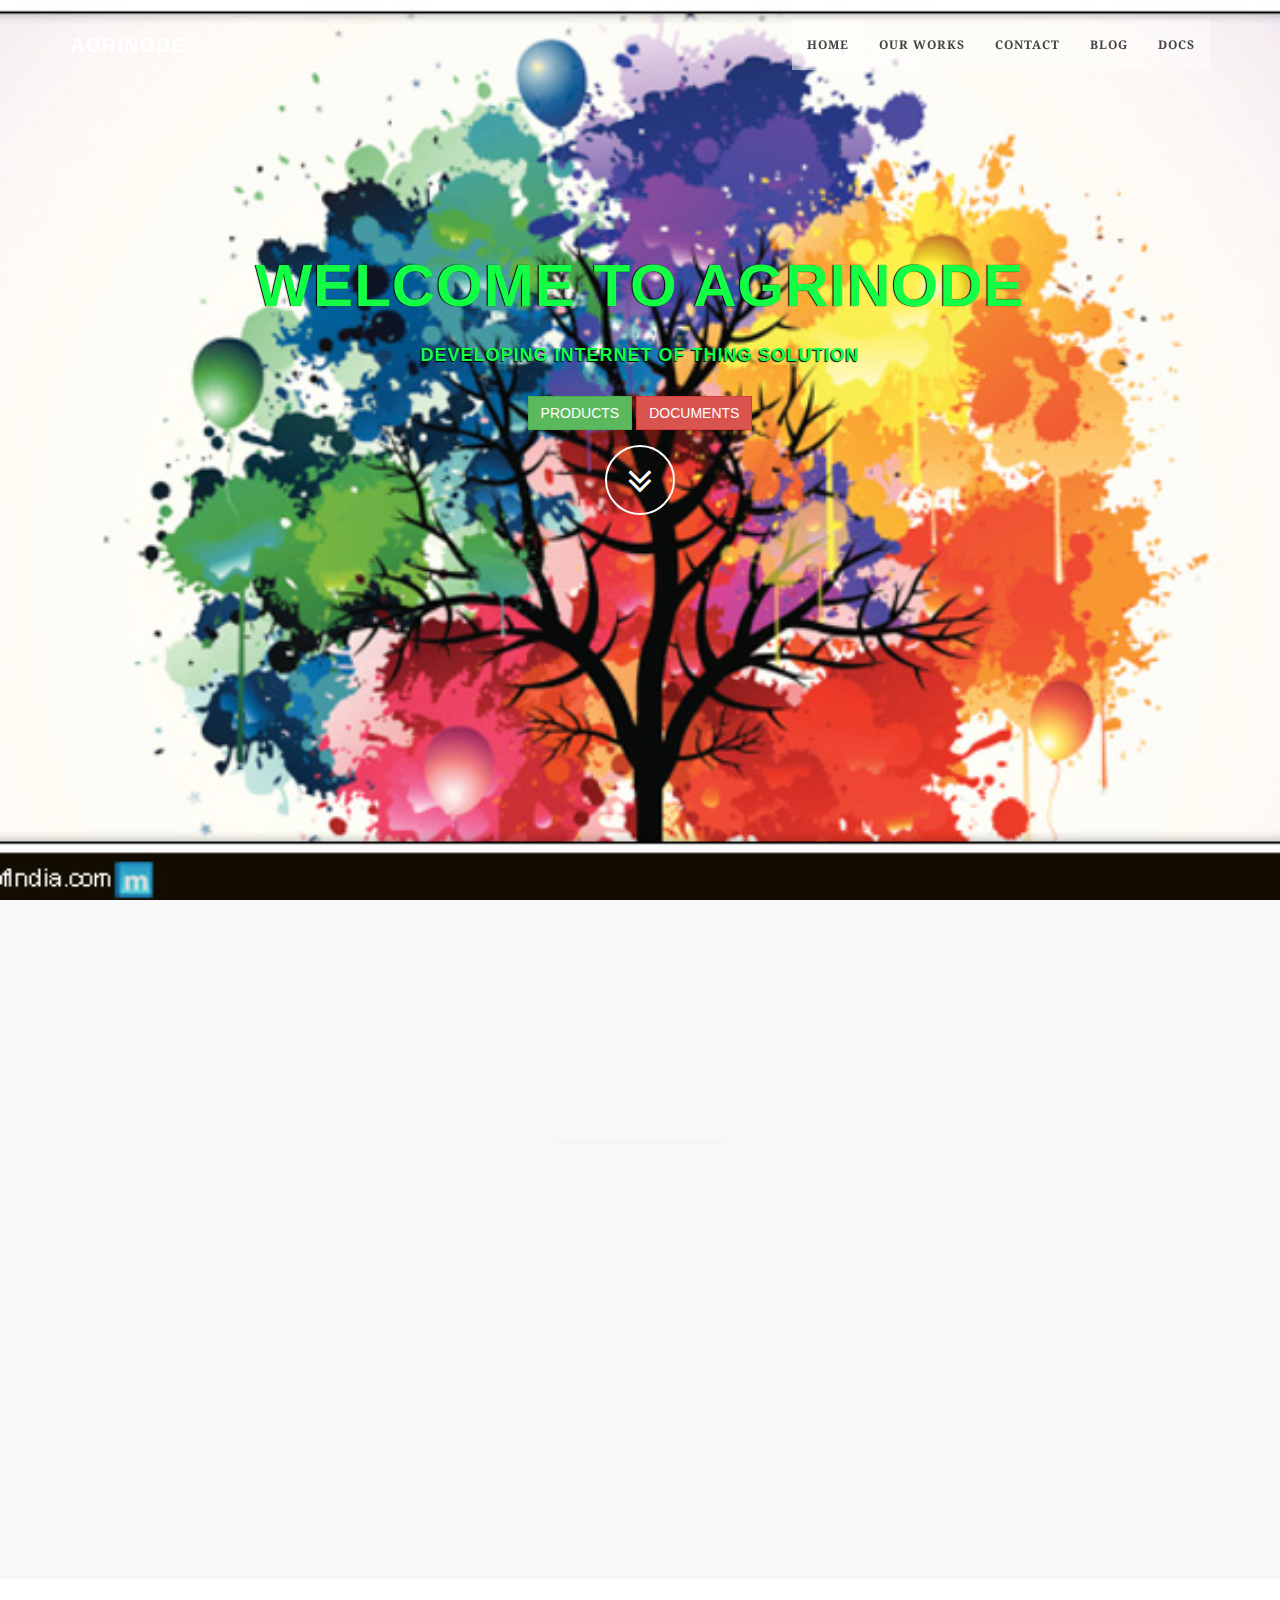
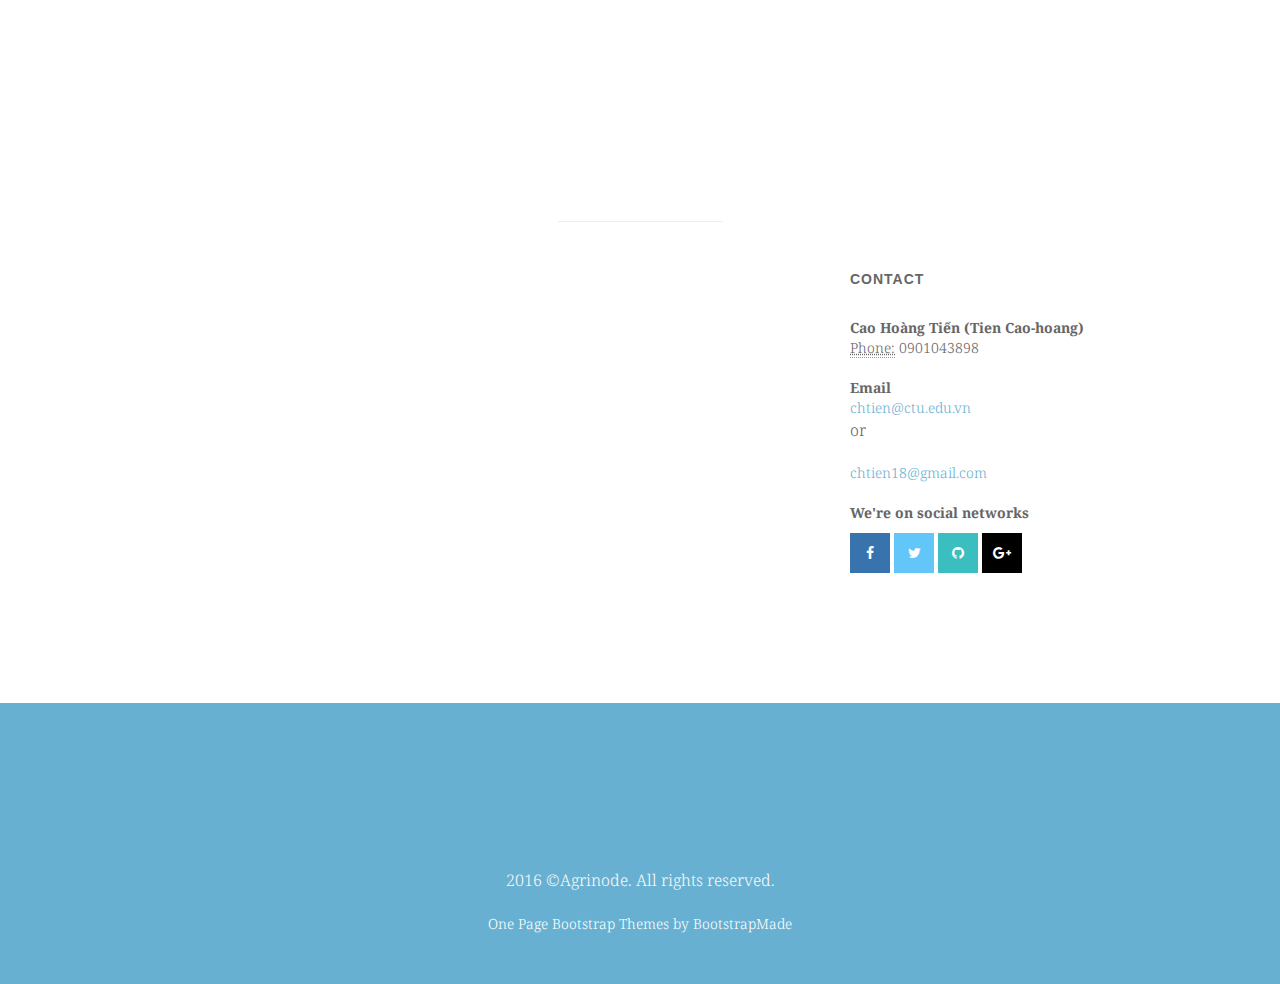
<file: index.html>
<!DOCTYPE html>
<html lang="en">

<head>
    <meta charset="utf-8">
    <meta name="viewport" content="width=device-width, initial-scale=1.0">
    <meta name="description" content="agrinode, Open Source Internet of Things Gateway, IoT Gateway, Open source IoT Gateway">
    <meta name="author" content="Tien Cao-hoang">

    <title>AgriNode - Wireless Sensor Network</title>

    <!-- Bootstrap Core CSS -->
    <link href="css/bootstrap.min.css" rel="stylesheet" type="text/css">

    <!-- Fonts -->
    <link href="font-awesome/css/font-awesome.min.css" rel="stylesheet" type="text/css">
	<link href="css/animate.css" rel="stylesheet" />
    <!-- Squad theme CSS -->
    <link href="css/style.css" rel="stylesheet">
	<link href="color/default.css" rel="stylesheet">
    
    <!-- =======================================================
        Theme Name: Squadfree
        Theme URL: https://bootstrapmade.com/squadfree-free-bootstrap-template-creative/
        Author: BootstrapMade
        Author URL: https://bootstrapmade.com
    ======================================================= -->

</head>

<body id="page-top" data-spy="scroll" data-target=".navbar-custom">
	<!-- Preloader -->
	<div id="preloader">
	  <div id="load"></div>
	</div>

    <nav class="navbar navbar-custom navbar-fixed-top" role="navigation">
        <div class="container">
            <div class="navbar-header page-scroll">
                <button type="button" class="navbar-toggle" data-toggle="collapse" data-target=".navbar-main-collapse">
                    <i class="fa fa-bars"></i>
                </button>
                <a class="navbar-brand" href="index.html">
                    <h1>AGRINODE</h1>
                </a>
            </div>

            <!-- Collect the nav links, forms, and other content for toggling -->
            <div class="collapse navbar-collapse navbar-right navbar-main-collapse">
      <ul class="nav navbar-nav">
        <li class="active"><a href="#intro">Home</a></li>
        
		<li><a href="#service">our works</a></li>
		<li><a href="#contact">Contact</a></li>
		<li><a href="https://agrinode.blogspot.com">Blog</a></li>
		<li><a href="/docs/">docs</a></li>
		<li>
		<div id="google_translate_element"></div><script type="text/javascript">
			function googleTranslateElementInit() {
  			new google.translate.TranslateElement({pageLanguage: 'en'}, 'google_translate_element');
			}
			</script><script type="text/javascript" src="//translate.google.com/translate_a/element.js?cb=googleTranslateElementInit"></script>
		</li>
		
<!--        <li class="dropdown">
          <a href="#" class="dropdown-toggle" data-toggle="dropdown">Data <b class="caret"></b></a>
          <ul class="dropdown-menu">
            <li><a href="#">Agrinode01</a></li>
            <li><a href="#">Agrinode02</a></li>
           
          </ul>
        </li> -->
      </ul>
            </div>
            <!-- /.navbar-collapse -->
        </div>
        <!-- /.container -->
    </nav>

	<!-- Section: intro -->
    <section id="intro" class="intro" >
	
		<div class="slogan">
			<h2>WELCOME TO <span class="text_color">AGRINODE</span> </h2>
			<h4>Developing Internet of Thing Solution</h4>
			<a class="btn btn-success" href="/products/" role="button">Products</a>
			<a class="btn btn-danger" href="/docs/" role="button">Documents</a>
		</div>

		<div class="page-scroll">
			<a href="#service" class="btn btn-circle">
				<i class="fa fa-angle-double-down animated"></i>
			</a>
		</div>
    </section>
	<!-- /Section: intro -->
	

	<!-- Section: services -->
    <section id="service" class="home-section text-center bg-gray">
		
		<div class="heading-about">
			<div class="container">
			<div class="row">
				<div class="col-lg-8 col-lg-offset-2">
					<div class="wow bounceInDown" data-wow-delay="0.4s">
					<div class="section-heading">
					<h2>Our Works</h2>
					<i class="fa fa-2x fa-angle-down"></i>

					</div>
					</div>
				</div>
			</div>
			</div>
		</div>
		<div class="container">
		<div class="row">
			<div class="col-lg-2 col-lg-offset-5">
				<hr class="marginbot-50">
			</div>
		</div>
        <div class="row">
            <div class="col-md-3">
				<div class="wow fadeInLeft" data-wow-delay="0.2s">
                <div class="service-box">
					<div class="service-icon">
						
						<i class="fa fa-microchip fa-2x"></i>
					</div>
					<div class="service-desc">
						<h5>Products</h5>
						
				<!--		<p class="text-justify">Thiết bị có khả năng kết nối với nhiều cảm biến tùy theo mục đích sử dụng như: nhiệt độ, độ ẩm, tổng lượng photon, hướng gió,...Thiết bị thu thập dữ liệu và gửi đến data server để lưu trữ thông qua mạng di động 3G. </p>
				-->
							<p class="text-justify">If you are interested in our works, you can make it yourseft. Please follow these steps.. 		
						<a class="btn btn-default" href="/docs/" role="button">read more</a>
					</div>
                </div>
				</div>
            </div>
			<div class="col-md-3">
				<div class="wow fadeInUp" data-wow-delay="0.2s">
                <div class="service-box">
					<div class="service-icon">
						<i class="fa fa-podcast fa-2x" aria-hidden="true"></i>
					</div>
					<div class="service-desc">
						<h5>Wireless sensor network</h5>
			<!--			<p class="text-justify">Hệ thống là mạng lưới các cảm biến không dây được đặt tại nhiều vị trí khác nhau, thu thập dữ liệu và gửi về bộ điều khiển trung tâm -gateway. gateway quản lý và gửi dữ liệu đến data server thông qua mạng 3G, WIFI hoặc ethenet. </p>
			-->
							<p class="text-justify">We are working on building a WSN system that consists of a gateway and sensor nodes. 			
						<a class="btn btn-default" href="#" role="button">read more</a>
					</div>
                </div>
				</div>
            </div>
			<div class="col-md-3">
				<div class="wow fadeInUp" data-wow-delay="0.2s">
                <div class="service-box">
					<div class="service-icon">
						<i class="fa fa-cloud fa-2x" aria-hidden="true"></i>
					</div>
					<div class="service-desc">
						<h5>Database</h5>
						<p class="text-justify">All sensor data are stored online for analizing, downloading,...</p>
						<a class="btn btn-default" href="#" role="button">read more</a>
					</div>
                </div>
				</div>
            </div>
			<div class="col-md-3">
				<div class="wow fadeInRight" data-wow-delay="0.2s">
                <div class="service-box">
					<div class="service-icon">
						<i class="fa fa-cogs fa-2x" aria-hidden="true"></i>
					</div>
					<div class="service-desc">
						<h5>Agricultural applications</h5>
						<p class="text-justify">We are developing IoT solution for variety of agricultural applications such as water quality monitoring for fish farm, solar radiation monitoring, weather station,... </p>
						<a class="btn btn-default" href="#" role="button">read more</a>
					</div>
                </div>
				</div>
            </div>
        </div>		
		</div>
	</section>
	<!-- /Section: services -->
	

	

	<!-- Section: contact -->
    <section id="contact" class="home-section text-center">
		<div class="heading-contact">
			<div class="container">
			<div class="row">
				<div class="col-lg-8 col-lg-offset-2">
					<div class="wow bounceInDown" data-wow-delay="0.4s">
					<div class="section-heading">
					<h2>Contact</h2>
					<i class="fa fa-2x fa-angle-down"></i>

					</div>
					</div>
				</div>
			</div>
			</div>
		</div>
		<div class="container">

		<div class="row">
			<div class="col-lg-2 col-lg-offset-5">
				<hr class="marginbot-50">
			</div>
		</div>
    <div class="row">
        <div class="col-lg-8">
		<script type="text/javascript" src="https://form.jotform.me/jsform/70414407341446"></script>
           
        </div>
		
		<div class="col-lg-4">
			<div class="widget-contact">
				<h5>Contact</h5>
				
				<address>
				  <strong>Cao Hoàng Tiến (Tien Cao-hoang)</strong><br>
				  <abbr title="Phone">Phone:</abbr> 0901043898
				</address>

				<address>
				  <strong>Email</strong><br>
				  <a href="mailto:#">chtien@ctu.edu.vn</a> <p>or</p>
				  <a href="mailto:#">chtien18@gmail.com</a>
				</address>	
				<address>
				  <strong>We're on social networks</strong><br>
                       	<ul class="company-social">
                            <li class="social-facebook"><a href="#" target="_blank"><i class="fa fa-facebook"></i></a></li>
                            <li class="social-twitter"><a href="https://twitter.com/chtien18" target="_blank"><i class="fa fa-twitter"></i></a></li>
                            <li class="social-github"><a href="https://github.com/agrinode/" target="_blank"><i class="fa fa-github"></i></a></li>
                            <li class="social-google"><a href="https://agrinode.blogspot.com/" target="_blank"><i class="fa fa-google-plus"></i></a></li>
                        </ul>	
				</address>					
			
			</div>	
		</div>
    </div>	

		</div>
	</section>
	<!-- /Section: contact -->

	<footer>
		<div class="container">
			<div class="row">
				<div class="col-md-12 col-lg-12">
					<div class="wow shake" data-wow-delay="0.4s">
					<div class="page-scroll marginbot-30">
						<a href="#intro" id="totop" class="btn btn-circle">
							<i class="fa fa-angle-double-up animated"></i>
						</a>
					</div>
					</div>
					<p>2016 &copy;Agrinode. All rights reserved.</p>
                    <div class="credits">
                        <!-- 
                            All the links in the footer should remain intact. 
                            You can delete the links only if you purchased the pro version.
                            Licensing information: https://bootstrapmade.com/license/
                            Purchase the pro version with working PHP/AJAX contact form: https://bootstrapmade.com/buy/?theme=Squadfree
                        -->
                        <a href="https://bootstrapmade.com/free-one-page-bootstrap-themes-website-templates/">One Page Bootstrap Themes</a> by <a href="https://bootstrapmade.com/">BootstrapMade</a>
                    </div>
				</div>
			</div>	
		</div>
	</footer>

    <!-- Core JavaScript Files -->
    <script src="js/jquery.min.js"></script>
    <script src="js/bootstrap.min.js"></script>
    <script src="js/jquery.easing.min.js"></script>	
	<script src="js/jquery.scrollTo.js"></script>
	<script src="js/wow.min.js"></script>
    <!-- Custom Theme JavaScript -->
    <script src="js/custom.js"></script>
    
    
</body>

</html>
</file>
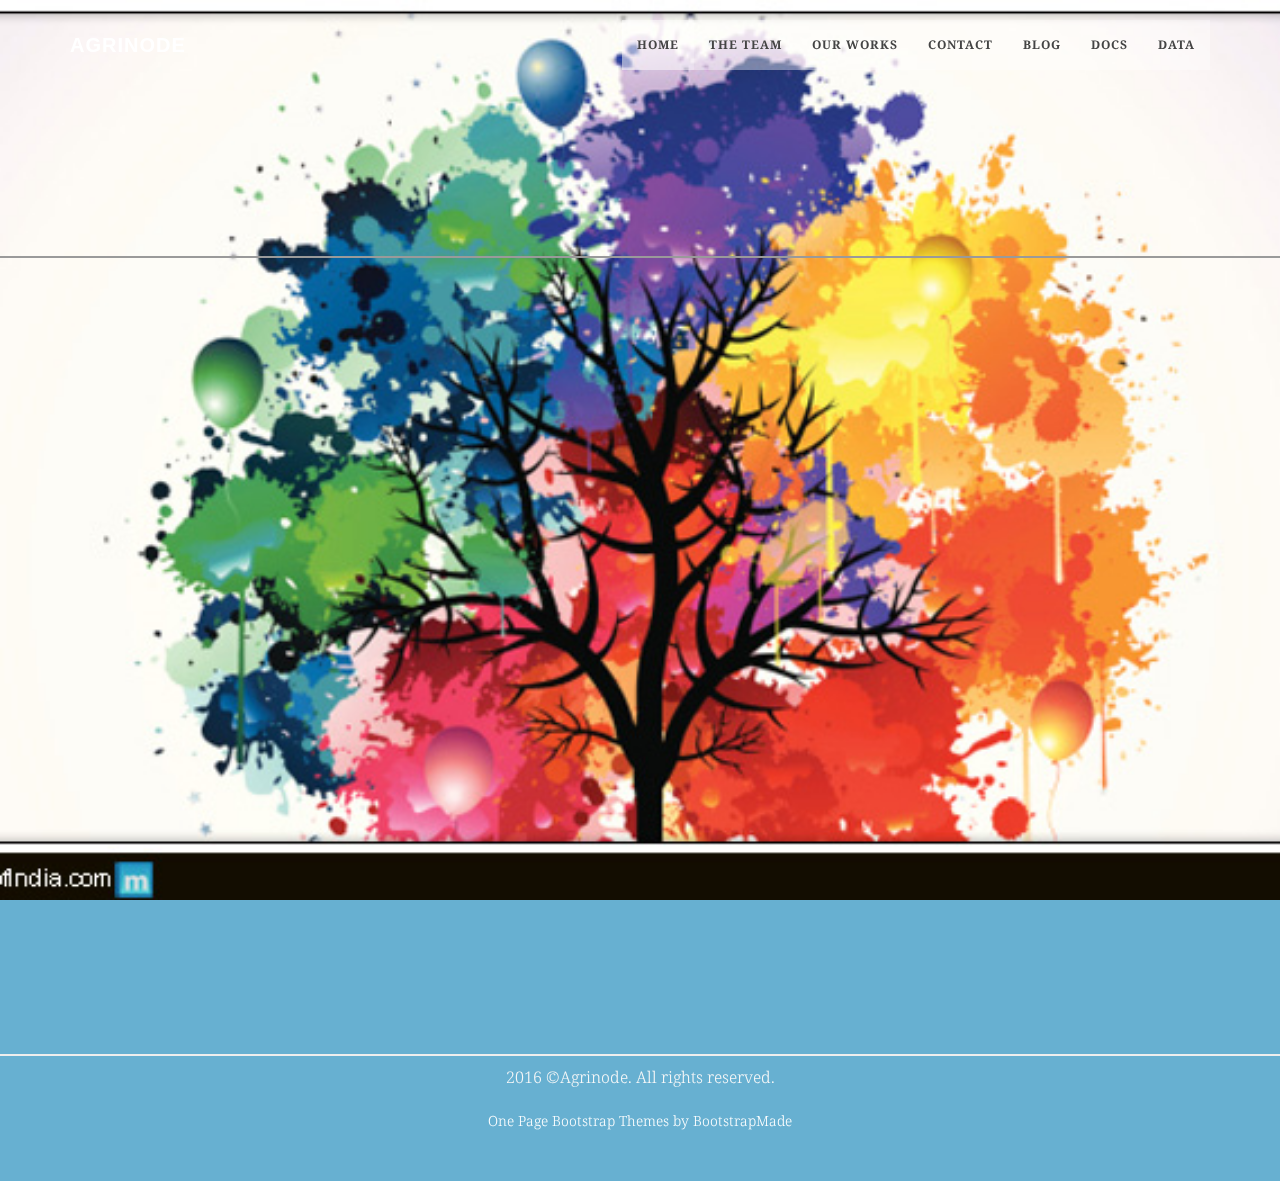
<file: blog.html>
<!DOCTYPE html>
<html lang="en">

<head>
    
    <meta http-equiv="Content-Type" content="text/html; charset=utf-8" />
    <meta name="viewport" content="width=device-width, initial-scale=1.0">
    <meta name="description" content="agrinode">
    <meta name="author" content="Tien Cao-hoang">

    <title>AgriNode - Wireless Sensor Network for Agricultural Application</title>

    <!-- Bootstrap Core CSS -->
    <link href="css/bootstrap.min.css" rel="stylesheet" type="text/css">

    <!-- Fonts -->
    <link href="font-awesome/css/font-awesome.min.css" rel="stylesheet" type="text/css">
	<link href="css/animate.css" rel="stylesheet" />
    <!-- Squad theme CSS -->
    <link href="css/style.css" rel="stylesheet">
	<link href="color/default.css" rel="stylesheet">
    
    <!-- =======================================================
        Theme Name: Squadfree
        Theme URL: https://bootstrapmade.com/squadfree-free-bootstrap-template-creative/
        Author: BootstrapMade
        Author URL: https://bootstrapmade.com
    ======================================================= -->

</head>

<body id="page-top" data-spy="scroll" data-target=".navbar-custom">
	<!-- Preloader -->
	<div id="preloader">
	  <div id="load"></div>
	</div>

    <nav class="navbar navbar-custom navbar-fixed-top" role="navigation">
        <div class="container">
            <div class="navbar-header page-scroll">
                <button type="button" class="navbar-toggle" data-toggle="collapse" data-target=".navbar-main-collapse">
                    <i class="fa fa-bars"></i>
                </button>
                <a class="navbar-brand" href="index.html">
                    <h1>AGRINODE</h1>
                </a>
            </div>

            <!-- Collect the nav links, forms, and other content for toggling -->
            <div class="collapse navbar-collapse navbar-right navbar-main-collapse">
      <ul class="nav navbar-nav">
        <li class="active"><a href="/#intro">Home</a></li>
        <li><a href="/#about">The team</a></li>
		<li><a href="/#service">our works</a></li>
		<li><a href="/#contact">Contact</a></li>
		<li><a href="/blog">Blog</a></li>
		<li><a href="/docs/">docs</a></li>
		<li><a href="https://agrinode.mybluemix.net/ui">data</a></li>
<!--        <li class="dropdown">
          <a href="#" class="dropdown-toggle" data-toggle="dropdown">Data <b class="caret"></b></a>
          <ul class="dropdown-menu">
            <li><a href="#">Agrinode01</a></li>
            <li><a href="#">Agrinode02</a></li>
           
          </ul>
        </li> -->
      </ul>
            </div>
            <!-- /.navbar-collapse -->
        </div>
        <!-- /.container -->
    </nav>

		<!-- Section: intro -->
    <section id="intro" class="intro">
		<div class="row">
			
					<iframe src ="https://agrinode.blogspot.com" width="100%" height="800"> </iframe>

		</div>
    </section>


	<footer>
		<div class="container">
			<div class="row">
				<div class="col-md-12 col-lg-12">
					<div class="wow shake" data-wow-delay="0.4s">
					<div class="page-scroll marginbot-30">
						<a href="#intro" id="totop" class="btn btn-circle">
							<i class="fa fa-angle-double-up animated"></i>
						</a>
					</div>
					</div>
					<p>2016 &copy;Agrinode. All rights reserved.</p>
                    <div class="credits">
                        <!-- 
                            All the links in the footer should remain intact. 
                            You can delete the links only if you purchased the pro version.
                            Licensing information: https://bootstrapmade.com/license/
                            Purchase the pro version with working PHP/AJAX contact form: https://bootstrapmade.com/buy/?theme=Squadfree
                        -->
                        <a href="https://bootstrapmade.com/free-one-page-bootstrap-themes-website-templates/">One Page Bootstrap Themes</a> by <a href="https://bootstrapmade.com/">BootstrapMade</a>
                    </div>
				</div>
			</div>	
		</div>
	</footer>

    <!-- Core JavaScript Files -->
    <script src="js/jquery.min.js"></script>
    <script src="js/bootstrap.min.js"></script>
    <script src="js/jquery.easing.min.js"></script>	
	<script src="js/jquery.scrollTo.js"></script>
	<script src="js/wow.min.js"></script>
    <!-- Custom Theme JavaScript -->
    <script src="js/custom.js"></script>
  
    
</body>

</html>
</file>
<file: color/default.css>
a,.tp-caption a.btn:hover {
	color: #67b0d1;
}
.top-nav-collapse {
	background: #67b0d1;
}

.navbar-custom ul.nav ul.dropdown-menu li a:hover {
	color: #67b0d1;
}

.owl-theme .owl-controls .owl-page.active span,
.owl-theme .owl-controls.clickable .owl-page:hover span {
    background-color: #67b0d1;
}

.widget-avatar .avatar:hover {
    border: 5px solid #67b0d1;
}

.bg-skin {
	background: #67b0d1;
}

form#contact-form input:focus,form#contact-form select:focus,form#contact-form textarea:focus {
	border-color: #67b0d1;
}

footer {
    background-color: #67b0d1;
}

.btn-skin {
  color: #fff;
  background-color: #67b0d1;
  border-color: #67b0d1;
}
</file>
<file: css/style.css>
/*
    Theme Name: Squadfree
    Theme URL: https://bootstrapmade.com/squadfree-free-bootstrap-template-creative/
    Author: BootstrapMade
    Author URL: https://bootstrapmade.com
*/

/* ==== Google font ==== */
@import url('https://fonts.googleapis.com/css?family=Droid+Serif');


body {
    width: 100%;
    height: 100%;
    font-family: 'Droid Serif', serif;
	font-weight: 300;
    color: #666;
    background-color: #fff;
}

html {
    width: 100%;
    height: 100%;
}

h1,
h2,
h3,
h4,
h5,
h6 {
    margin: 0 0 30px;
    text-transform: uppercase;
    font-family: Montserrat,sans-serif;
    font-weight: 700;
    letter-spacing: 1px;
}

p {
    margin: 0 0 20px;
    font-size: 16px;
    line-height: 1.6em;
}

p.lead {
	font-weight: 600;
}

a {
    color: #28c3ab;
    -webkit-transition: all .2s ease-in-out;
    -moz-transition: all .2s ease-in-out;
    transition: all .2s ease-in-out;
}

a:hover,
a:focus {
    text-decoration: none;
    color: #176e61;
}

.light {
    font-weight: 400;
}

.navbar {
    margin-bottom: 0;
    border-bottom: 1px solid rgba(255,255,255,.3);
	
}

.navbar-brand {
    font-weight: 700;
}
.navbar-brand {
  height: 40px;
  padding: 5px 15px;
  font-size: 18px;
  line-height: 1em;
}

.navbar-brand h1{
	color: #fff;
  font-size: 20px;
  line-height: 40px;
}

.navbar-brand:focus {
    outline: 0;
}

.nav.navbar-nav {
    background-color: rgba(255,255,255,.4);
}

.navbar-custom.top-nav-collapse .nav.navbar-nav {
    background-color: rgba(0,0,0,0);
}


.navbar-custom ul.nav li a {
	font-size: 12px;
	letter-spacing: 1px;
    color: #444;
	text-transform: uppercase;
	font-weight: 700;
}

.navbar-custom.top-nav-collapse ul.nav li a {
	    -webkit-transition: all .2s ease-in-out;
    -moz-transition: all .2s ease-in-out;
    transition: all .2s ease-in-out;
	color: #fff;
}

.navbar-custom ul.nav ul.dropdown-menu {
	  border-radius: 0;	
}

.navbar-custom ul.nav ul.dropdown-menu li {
	border-bottom: 1px solid #f5f5f5;

}

.navbar-custom ul.nav ul.dropdown-menu li:last-child{
	border-bottom: none;
}

.navbar-custom ul.nav ul.dropdown-menu li a {
	padding: 10px 20px;
}

.navbar-custom ul.nav ul.dropdown-menu li a:hover {
	background: #fefefe;
}

.navbar-custom.top-nav-collapse ul.nav ul.dropdown-menu li a {
	color: #666;
}

.navbar-custom .nav li a {
    -webkit-transition: background .3s ease-in-out;
    -moz-transition: background .3s ease-in-out;
    transition: background .3s ease-in-out;
}

.navbar-custom .nav li a:hover,
.navbar-custom .nav li a:focus,
.navbar-custom .nav li.active {
    outline: 0;
    background-color: rgba(255,255,255,.2);
}
.navbar-custom .nav li a:hover,
.navbar-custom .nav li a:focus,
.navbar-custom .nav li.active {
    outline: 0;
    background-color: rgba(255,255,255,.2);
}

.navbar-toggle {
    padding: 4px 6px;
    font-size: 14px;
    color: #fff;
}

.navbar-toggle:focus,
.navbar-toggle:active {
    outline: 0;
}


/* loader */
#preloader {
    background: #ffffff;
    bottom: 0;
    height: 100%;
    left: 0;
    position: fixed;
    right: 0;
    top: 0;
    width: 100%;
    z-index: 999;
}


#loaderInner {
    background:#ffffff url(../img/spinner.gif) center center no-repeat;
    height: 60px;
    left: 50%;
    margin: -50px 0 0 -50px;
    position: absolute;
    top: 50%;
    width: 60px;
}

@keyframes boxSpin{
  0%{
    transform: translate(-10px, 0px);
  }
  25%{
    transform: translate(10px, 10px);
  }
  50%{
    transform: translate(10px, -10px);
  }
  75%{
    transform: translate(-10px, -10px);
  }
  100%{
    transform: translate(-10px, 10px);
  }
}


@keyframes shadowSpin{
  0%{
    box-shadow: 10px -10px #39CCCC, -10px 10px #FFDC00;
  }
  25%{
    box-shadow: 10px 10px #39CCCC, -10px -10px #FFDC00;
  }
  50%{
    box-shadow: -10px 10px #39CCCC, 10px -10px #FFDC00;
  }
  75%{
    box-shadow: -10px -10px #39CCCC, 10px 10px #FFDC00;
  }
  100%{
    box-shadow: 10px -10px #39CCCC, -10px 10px #FFDC00;
  }
}

#load {
	z-index: 9999;
  background-color: #FF4136;
  opacity: 0.75;
  width: 10px;
  height: 10px;
  position: absolute;
  top: 50%;
  margin: -5px auto 0 auto;
  left: 0;
  right: 0;
  border-radius: 0px;
  border: 5px solid #FF4136;
  box-shadow: 10px 0px #39CCCC, 10px 0px #01FF70;
  animation: shadowSpin 1s ease-in-out infinite;
}

/* misc */
hr {
  margin-top: 10px;
}

/* margins */
.marginbot-0{margin-bottom:0 !important;}
.marginbot-10{margin-bottom:10px !important;}
.marginbot-20{margin-bottom:20px !important;}
.marginbot-30{margin-bottom:30px !important;}
.marginbot-40{margin-bottom:40px !important;}
.marginbot-50{margin-bottom:50px !important;}

/* ===========================
--- General sections
============================ */

.home-section {
    padding-top: 110px;
    padding-bottom: 110px;
	display:block;
    position:relative;
    z-index:120;
}


.section-heading h2 {
	font-size: 40px;
}
.section-heading i {
	margin-bottom: 20px;
}


/* --- section bg var --- */

.bg-white {
	background: #fff;
}

.bg-gray {
	background: #f8f8f8;
}


.bg-dark {
	background: #575757;
}

/* --- section color var --- */

.text-light {
	color: #fff;
}



/* ===========================
--- Intro
============================ */

.intro {
	width:100%;
	position:relative;
	background: url(../img/bg3.jpg) no-repeat top center;
    background-size: cover;
    height: auto;
}

#intro.intro {
	padding:20% 0 0 0;
}

.intro .slogan {
	text-align: center;

}

.intro .page-scroll {
	text-align: center;
}

.brand-heading {
    font-size: 40px;
}

.intro-text {
    font-size: 18px;
}

.intro .slogan h2 {
	color: #12ff45;
	text-shadow: none;
	font-size: 60px;
	line-height: 60px;
	font-weight: 700;
	font-family: Montserrat, sans-serif;
	background-color: rgba(0, 0, 0, 0);
	text-decoration: none;
	text-transform: uppercase;
	border-width: 0px;
	border-color: #000;
	border-style: none;
	text-shadow: -1px 0 1px #000;
}

.intro .slogan h4 {
	color: #12ff45;
	text-shadow: -1px 1px 1px #000;
}


/* ===========================
--- About
============================ */

.boxed-grey {
	background: #f9f9f9;
	padding: 20px;
}

.team h5 {
	margin-bottom: 10px;
}

.team p.subtitle {
	margin-bottom: 10px;
}

.avatar {
	margin-bottom: 20px;
}

.team-social {
	margin-left: 0;
	padding-left: 0;
	
}

.team-social {
	text-align: center;
}

.team-social li{
    display: inline-block;
	margin:0 !important;
	padding:0;
}


.team-social a{
	margin:0;
	padding:0;
    display: block;
	width: 40px;
    height: 40px;
    line-height: 40px;
    text-align: center;
    background: #3bbec0;
	color: #fff;
    -webkit-transition: background .3s ease-in-out;
    transition: background .3s ease-in-out;
}
.team-social a i{
	text-align: center;
	margin:0;
	padding:0;
}
.team-social .social-facebook a{background: #3873ae;}
.team-social .social-twitter a{background: #62c6f8;}
.team-social .social-dribble a{background: #d74980;}
.team-social .social-deviantart a{background: #8da356;}
.team-social .social-google a{background: #000;}
.team-social .social-vimeo a{background: #51a6d3;}
.team-social .social-facebook a:hover{background: #4893ce;}
.team-social .social-twitter a:hover{background: #82e6ff;}
.team-social .social-dribble a:hover{background: #f769a0;}
.team-social .social-deviantart a:hover{background: #adc376;}
.team-social .social-google a:hover{background: #333;}
.team-social .social-vimeo a:hover{background: #71c6f3;}


/* ===========================
--- Services
============================ */

.service-icon {
	margin-bottom: 20px;
}	



/* ===========================
--- Contact
============================ */

form#contact-form .form-group label {
	text-align: left !important;
	display: block;
	text-transform: uppercase;
	letter-spacing: 1px;
	font-size: 12px;
}
form#contact-form input,form#contact-form select,form#contact-form textarea {
	border-radius: 0;
	border: 1px solid #eee;
  -webkit-box-shadow: none;
          box-shadow:  none;
}

form#contact-form input:focus,form#contact-form select:focus,form#contact-form textarea:focus {
  -webkit-box-shadow: 0 1px 2px rgba(0, 0, 0, .05);
          box-shadow: 0 1px 2px rgba(0, 0, 0, .05);
}
.input-group-addon {
  background-color: #fefefe;
  border: 1px solid #eee;
  border-radius: 0;
}

.widget-contact {
	text-align: left;
}

.validation {
    color: red;
    display:none;
    margin: 0 0 20px;
    font-weight:400;
    font-size:13px;
}

#sendmessage {
    color: green;
    border:1px solid green;
    display:none;
    text-align:center;
    padding:15px;
    font-weight:600;
    margin-bottom:15px;
}

#errormessage {
    color: red;
    display:none;
    border:1px solid red;
    text-align:center;
    padding:15px;
    font-weight:600;
    margin-bottom:15px;
}

#sendmessage.show, #errormessage.show, .show {
	display:block;
}

.company-social {
	margin-left: 0;
	padding-left: 0;
	margin-top: 10px;
}

.company-social {
	text-align: left;
}

.company-social li{
    display: inline-block;
	margin:0 !important;
	padding:0;
}


.company-social a{
	margin:0;
	padding:0;
    display: block;
	width: 40px;
    height: 40px;
    line-height: 40px;
    text-align: center;
    background: #3bbec0;
	color: #fff;
    -webkit-transition: background .3s ease-in-out;
    transition: background .3s ease-in-out;
}
.company-social a i{
	text-align: center;
	margin:0;
	padding:0;
}
.company-social .social-facebook a{background: #3873ae;}
.company-social .social-twitter a{background: #62c6f8;}
.company-social .social-dribble a{background: #d74980;}
.company-social .social-deviantart a{background: #8da356;}
.company-social .social-google a{background: #000;}
.company-social .social-vimeo a{background: #51a6d3;}
.company-social .social-facebook a:hover{background: #4893ce;}
.company-social .social-twitter a:hover{background: #82e6ff;}
.company-social .social-dribble a:hover{background: #f769a0;}
.company-social .social-deviantart a:hover{background: #adc376;}
.company-social .social-google a:hover{background: #333;}
.company-social .social-vimeo a:hover{background: #71c6f3;}



/* ===========================
--- Footer
============================ */

footer {
	text-align: center;
	padding: 50px 0 ;
	
}

footer p {
	color: #f8f8f8;
}

.credits, .credits a {
    color: #fff;
}

/* ==========================
Parallax
============================= */

#parallax1{	
	background-image: url(../img/parallax/1.jpg);
}

#parallax1:after {	
	background-image: url([data-uri]);
	content: "";
	position: absolute;
	bottom: 0;
	left: 0;
	right: 0;
	top: 0;
	opacity: 0.7;
	z-index: -1;
}


#parallax2{	
	background-image: url(../img/parallax/2.jpg);

}

#parallax2:after  {	
	background-image: url([data-uri]);
	content: "";
	position: absolute;
	bottom: 0;
	left: 0;
	right: 0;
	top: 0;
	opacity: 0.7;
	z-index: -1;
}


/* ===========================
--- Elements
============================ */

.btn {
	border-radius: 0;
    text-transform: uppercase;
    font-family: Montserrat,sans-serif;
    font-weight: 400;
    -webkit-transition: all .3s ease-in-out;
    -moz-transition: all .3s ease-in-out;
    transition: all .3s ease-in-out;
}


.btn-circle {
    width: 70px;
    height: 70px;
    margin-top: 15px;
    padding: 7px 16px;
    border: 2px solid #fff;
    border-radius: 50%;
    font-size: 40px;
    color: #fff;
    background: 0 0;
    -webkit-transition: background .3s ease-in-out;
    -moz-transition: background .3s ease-in-out;
    transition: background .3s ease-in-out;
}

.btn-circle.btn-dark {
    border: 2px solid #666;
    color: #666;
}


.btn-circle:hover,
.btn-circle:focus {
    outline: 0;
    color: #fff;
    background: rgba(255,255,255,.1);
}

.btn-circle.btn-dark :hover,
.btn-circle.btn-dark :focus {
    outline: 0;
    color: #999;
    background: #fff;
}

.btn-circle.btn-dark :hover i,
.btn-circle.btn-dark :focus i{
    color: #999;
}

.page-scroll .btn-circle i.animated {
    -webkit-transition-property: -webkit-transform;
    -webkit-transition-duration: 1s;
    -moz-transition-property: -moz-transform;
    -moz-transition-duration: 1s;
}

.page-scroll .btn-circle:hover i.animated {
    -webkit-animation-name: pulse;
    -moz-animation-name: pulse;
    -webkit-animation-duration: 1.5s;
    -moz-animation-duration: 1.5s;
    -webkit-animation-iteration-count: infinite;
    -moz-animation-iteration-count: infinite;
    -webkit-animation-timing-function: linear;
    -moz-animation-timing-function: linear;
}

@-webkit-keyframes pulse {    
    0 {
        -webkit-transform: scale(1);
        transform: scale(1);
    }

    50% {
        -webkit-transform: scale(1.2);
        transform: scale(1.2);
    }

    100% {
        -webkit-transform: scale(1);
        transform: scale(1);
    }
}

@-moz-keyframes pulse {    
    0 {
        -moz-transform: scale(1);
        transform: scale(1);
    }

    50% {
        -moz-transform: scale(1.2);
        transform: scale(1.2);
    }

    100% {
        -moz-transform: scale(1);
        transform: scale(1);
    }
}


#text {
    color: #fff;
    background: #ffcc00;
}

#map {
	height: 500px;
}


.btn-skin:hover,
.btn-skin:focus,
.btn-skin:active,
.btn-skin.active {
  color: #fff;
  background-color: #666;
  border-color: #666;
}


.btn-default:hover,
.btn-default:focus {
    border: 1px solid #28c3ab;
    outline: 0;
    color: #000;
    background-color: #28c3ab;
}

.btn-huge {
    padding: 25px;
    font-size: 26px;
}

.banner-social-buttons {
    margin-top: 0;
}


/* Media queries */

@media(min-width:767px) {

    .navbar {
        padding: 20px 0;
        border-bottom: 0;
        letter-spacing: 1px;
        background: 0 0;
        -webkit-transition: background .5s ease-in-out,padding .5s ease-in-out;
        -moz-transition: background .5s ease-in-out,padding .5s ease-in-out;
        transition: background .5s ease-in-out,padding .5s ease-in-out;
    }

    .top-nav-collapse {
        padding: 0;
        background-color: #000;
    }

    .navbar-custom.top-nav-collapse {
        border-bottom: 1px solid rgba(255,255,255,.3);
    }
	
    .intro {
        height: 100%;
        padding: 0;
    }

    .brand-heading {
        font-size: 100px;
    }
	

    .intro-text {
        font-size: 25px;
    }


}
@media (max-width:768px) {
	
	.team.boxed-grey {
		margin-bottom: 30px;
	}
	
	.boxed-grey {
		margin-bottom: 30px;
	}

	
}

@media (max-width:480px) {

	.navbar-custom .nav.navbar-nav {
    background-color: rgba(255,255,255,.4);
	}
	
	.navbar.navbar-custom.navbar-fixed-top {
		margin-bottom: 30px;
	}
	
	.tp-banner-container {
		padding-top:40px;
	}

	.page-scroll a.btn-circle {
		width: 40px;
		height: 40px;
		margin-top: 10px;
		padding: 7px 0;
		border: 2px solid #fff;
		border-radius: 50%;
		font-size: 20px;
	}
	
}
</file>
